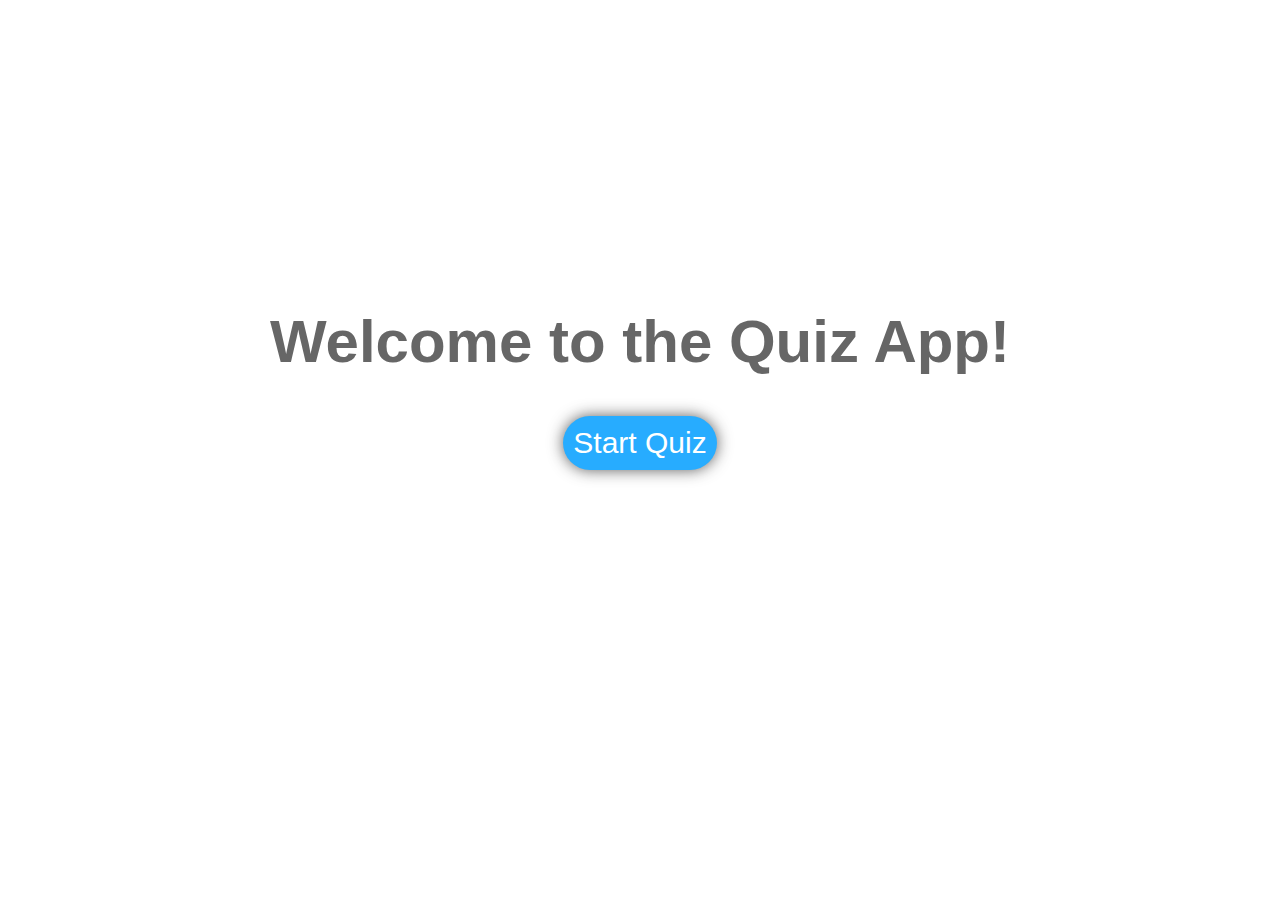
<file: quiz_app/index.html>
<!DOCTYPE html>
<html lang="en">
<head>
    <meta charset="UTF-8">
    <meta name="viewport" content="width=device-width, initial-scale=1.0">
    <title>Document</title>
    <link rel="stylesheet" href="./styles.css">
</head>
<body>
    
    <div class="container">
        <header id="start-header">
            <h1>Welcome to the Quiz App!</h1>
        </header>
    
        <a href="./play_screen/play.html"><button id="start-btn">Start Quiz</button></a>
    </div>
</body>
</html>
</file>
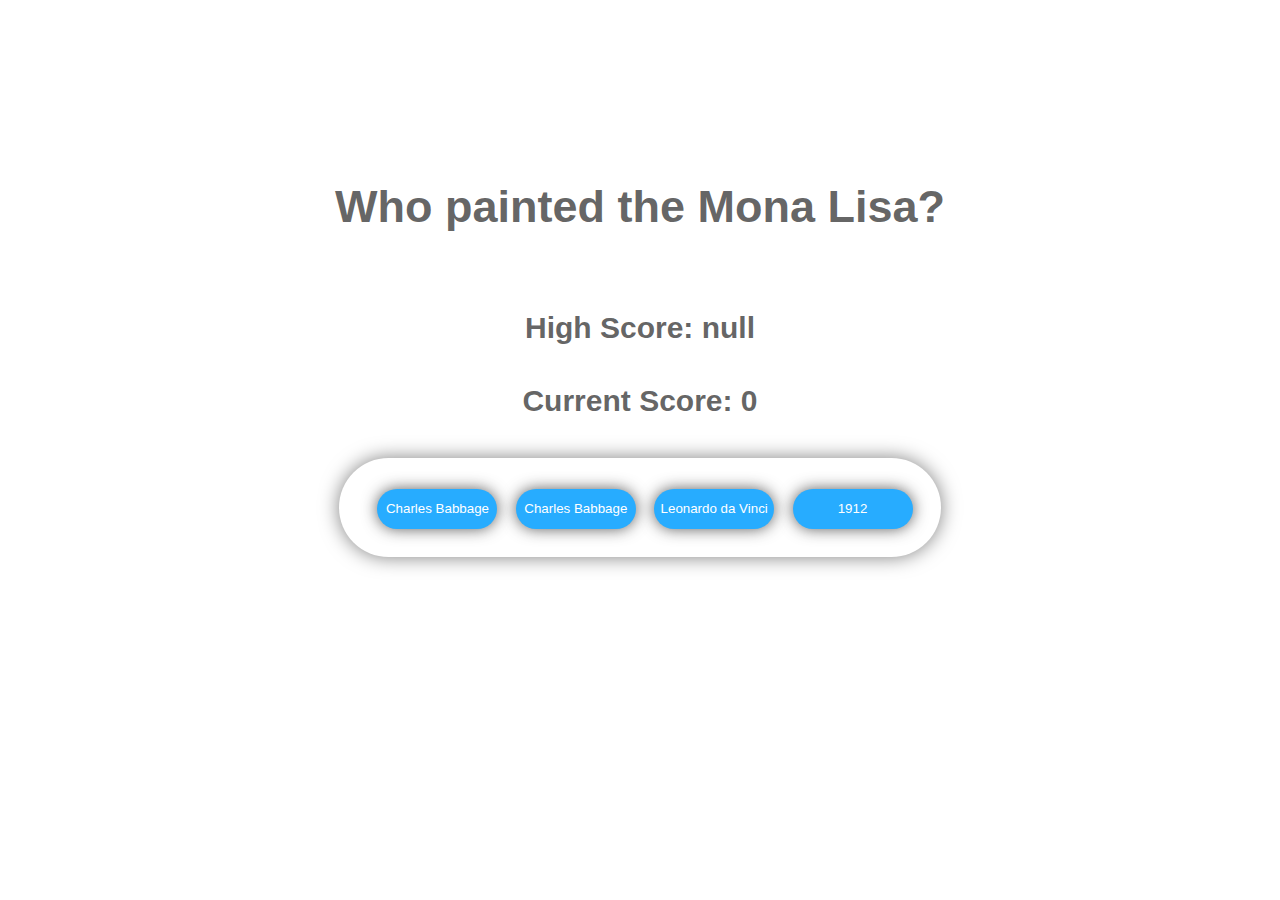
<file: quiz_app/play_app/index.html>
<!DOCTYPE html>
<html lang="en">
<head>
    <meta charset="UTF-8">
    <meta name="viewport" content="width=device-width, initial-scale=1.0">
    <title>Play the quiz!</title>
    <link rel="stylesheet" href="../styles.css">
</head>
<body>
    
    <div class="container">
        <h2 id="question">QUESTION</h2>

        <div class="score">
            <h4 class="high-score">
                High Score:
            </h4>

            <h4 class="current-score">
                Current Score:
            </h4>
        </div>

        <div class="question-box">
            <button onclick="checkIfAnswer(0)" class="answer-btn">ANSWERS 1</button>
            <button onclick="checkIfAnswer(1)" class="answer-btn">ANSWERS 2</button>
            <button onclick="checkIfAnswer(2)" class="answer-btn">ANSWERS 3</button>
            <button onclick="checkIfAnswer(3)" class="answer-btn">ANSWERS 4</button>
        </div>

        <div class="end">
            <h3 id="amount-of-correct-answers"></h3>
            <h3 id="amount-of-wrong-answers"></h3>

            <h3 id="new-high-score"></h3>
        </div>
    </div>

    <script src="./index.js"></script>
</body>
</html>
</file>
<file: quiz_app/styles.css>
body {
    background-color: rgb(255, 255, 255);
    font-family: 'Gill Sans', sans-serif;
    font-size: 30px;
    color: rgba(74, 74, 74, 0.849);
}

button {
    color: white;
    background-color: rgb(39, 172, 255);
    border: 0px;
    border-radius: 50px;
    cursor: pointer;
    box-shadow: 0 0 15px rgba(37, 37, 37, 0.74);
}

#start-btn {
    font-size: 30px;
    width: fit-content;
    height: fit-content;
    padding: 10px;
}

.container {
    height: 80vh;
    display: flex;
    justify-content: center;
    align-items: center;
    flex-direction: column;
    text-align: center;
}

.answer-btn {
    margin-left: 10px;
    height: 40px;
    width: 120px;
}

.question-box {
    padding: 28px;
    border-radius: 50px;
    box-shadow: 0 0 19px rgba(0, 0, 0, 0.507);
}

button:hover {
    background-color: rgb(83, 189, 255);
}
</file>
